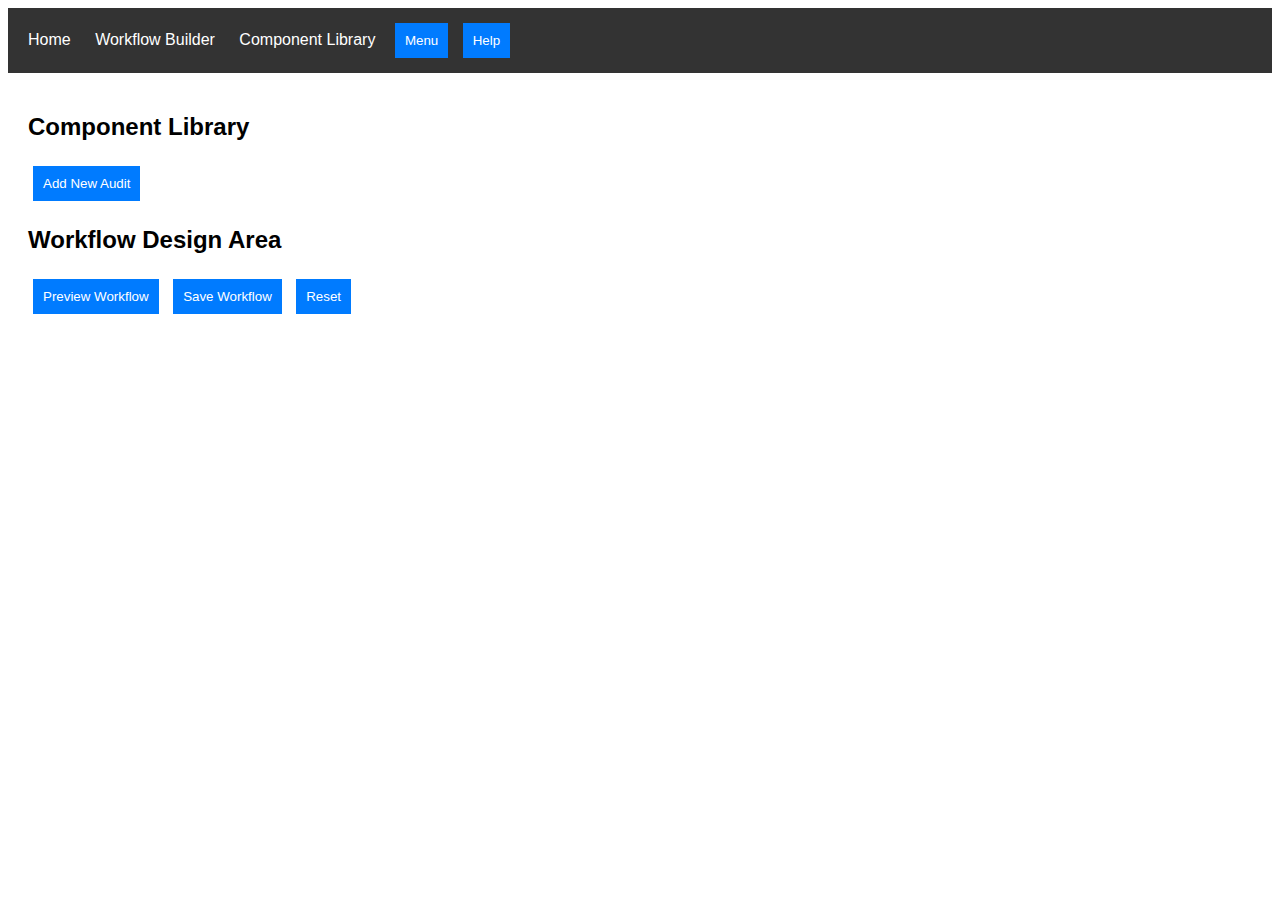
<file: workflow-builder.html>
<!DOCTYPE html>
<html lang="en">
<head>
    <meta charset="UTF-8">
    <meta name="viewport" content="width=device-width, initial-scale=1.0">
    <title>Workflow Builder</title>
    <link rel="stylesheet" href="styles.css">
</head>
<body>
    <header>
        <nav>
            <a href="index.html">Home</a>
            <a href="workflow-builder.html">Workflow Builder</a>
            <a href="component-library.html">Component Library</a>
            <span class="dropdown">
                <button class="dropbtn">Menu</button>
                <div class="dropdown-content">
                    <a href="#">Completed Audits</a>
                    <a href="#">Ongoing Audits</a>
                    <a href="#">Pending Audits</a>
                    <a href="#">Settings</a>
                </div>
            </span>
            <button id="help-btn">Help</button>
        </nav>
    </header>
    <main>
        <div id="component-library">
            <h2>Component Library</h2>
            <button id="add-audit-btn">Add New Audit</button>
            <!-- List of components will be populated here -->
        </div>
        <div id="workflow-design">
            <h2>Workflow Design Area</h2>
            <!-- Drag-and-drop area will be here -->
            <button id="preview-btn">Preview Workflow</button>
            <button id="save-btn">Save Workflow</button>
            <button id="reset-btn">Reset</button>
        </div>
    </main>
    <script src="scripts.js"></script>
</body>
</html>
</file>
<file: styles.css>
body {
    font-family: Arial, sans-serif;
}

header {
    background-color: #333;
    color: white;
    padding: 10px;
}

nav a {
    color: white;
    text-decoration: none;
    padding: 10px;
}

nav .dropdown {
    display: inline-block;
    position: relative;
}

nav .dropdown-content {
    display: none;
    position: absolute;
    background-color: white;
    color: black;
    border: 1px solid #ccc;
    z-index: 1;
}

nav .dropdown:hover .dropdown-content {
    display: block;
}

main {
    padding: 20px;
}

button {
    margin: 5px;
    padding: 10px;
    border: none;
    background-color: #007bff;
    color: white;
    cursor: pointer;
}

button:hover {
    background-color: #0056b3;
}
</file>
